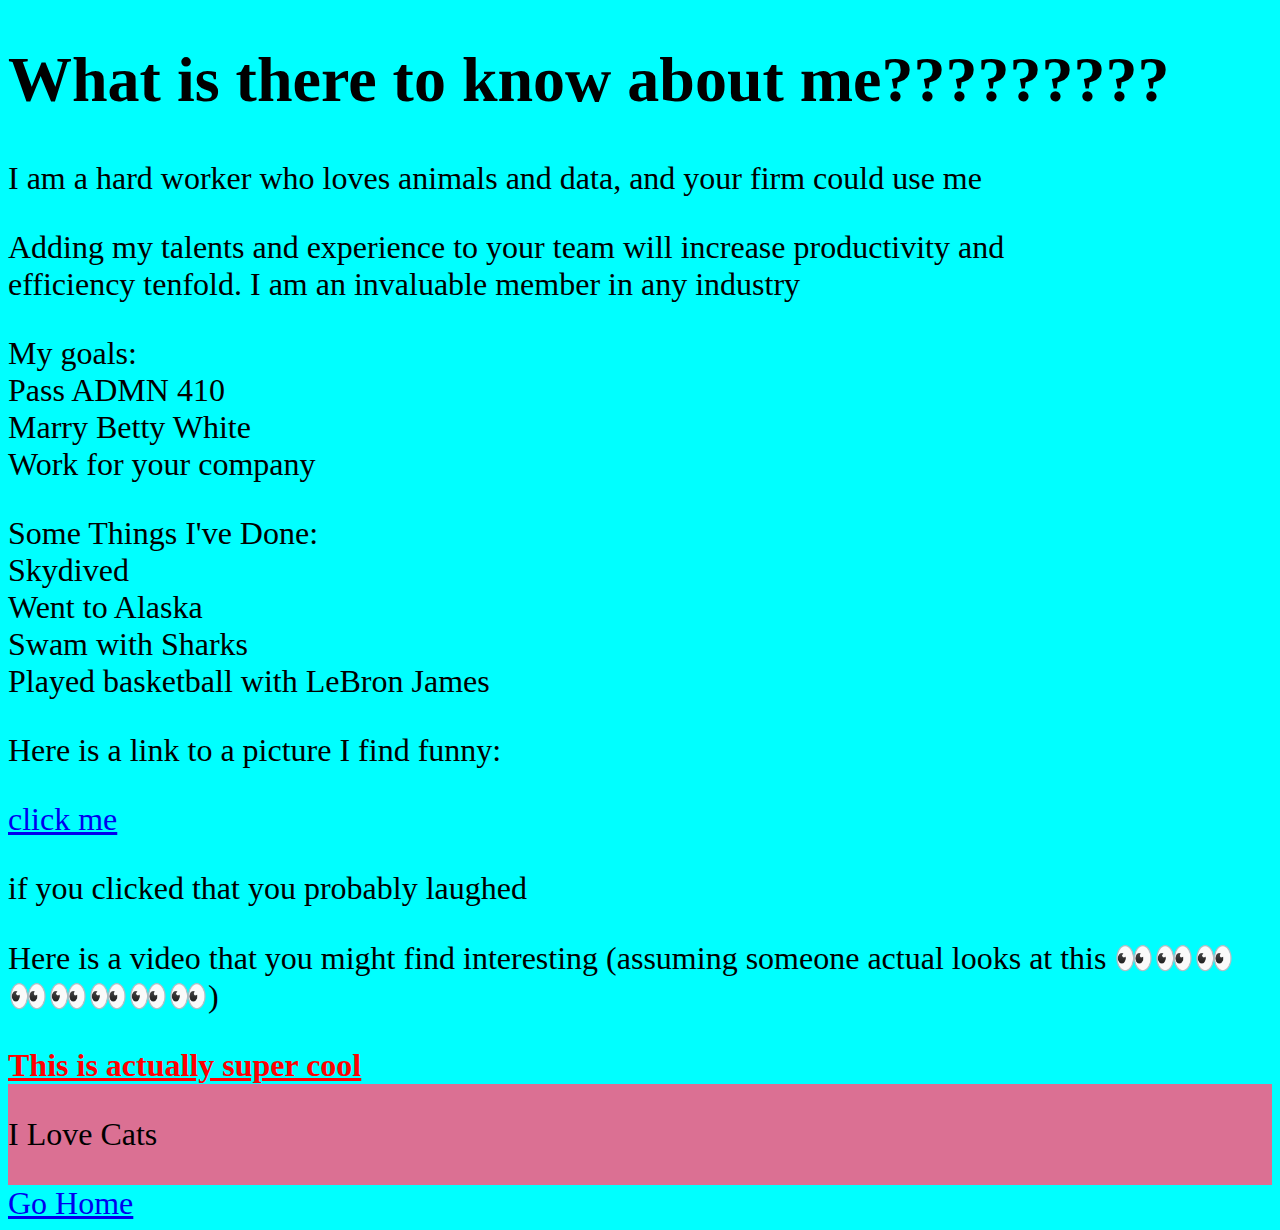
<file: aboutme.html>
<!doctype html>

<html id='aboutme'>
<div>
    <head>
        <link rel="stylesheet" href="style.css">
    </head>
    <body>
        <div>
            <h1 id='meMeme'>What is there to know about me?????????</h1>
            <p>I am a hard worker who loves animals and data, and your firm could use me</p>
            <p>Adding my talents and experience to your team will increase productivity and <br> efficiency tenfold. I am an invaluable member in any industry</p>
            <p>My goals: <br> Pass ADMN 410 <br> Marry Betty White <br> Work for your company</p>
            <p>Some Things I've Done: <br> Skydived <br> Went to Alaska <br> Swam with Sharks <br> Played basketball with LeBron James</p>
        </div>
        <div>
            <p>Here is a link to a picture I find funny:</p>
            <a href='https://external-content.duckduckgo.com/iu/?u=https%3A%2F%2Fwww.laughtard.com%2Fwp-content%2Fuploads%2F2019%2F02%2F50-Funny-Animal-Pictures-That-You-Need-In-Your-Life-37.jpg&f=1&nofb=1'>click me</a>
            <p id='haha'>if you clicked that you probably laughed</p>
        </div>

        <div>
            <p>Here is a video that you might find interesting (assuming someone actual looks at this 👀👀👀👀👀👀👀👀)</p>
            <a id='supercool' href='https://www.youtube.com/watch?v=Lu56xVlZ40M'>This is actually super cool</a>
        </div>
    </body>
    <footer>
        <p> I Love Cats </p>
        
     </footer>
        <div>
            <a href='index.html'> Go Home</a>
        </div>

</div>
</html>
</file>
<file: style.css>
#resume {
    background-color: pink;
}
#mainpage{
    background-color: brown;
    color: cornsilk
}
#school {
    color: red;
    font-family: -apple-system, BlinkMacSystemFont, 'Segoe UI', Roboto, Oxygen, Ubuntu, Cantarell, 'Open Sans', 'Helvetica Neue', sans-serif;
}
table, th, td {
    border: 1px solid black;
  }

#supercool {
      color: red;
      font-weight: bold;
      font-size: xx-large;
      animation: 5s infinite;

}

  #aboutme{
      background-color: cyan;
      font-family: cursive;
      font-size: xx-large;
  }

  blockquote{
      color:black;
      font-family: unset;
      font-style: italic;
      border: 5px solid gold;
      background-color: hotpink;
  }
  h5{
      border: 1px dotted dodgerblue;
  }
#me{
      color: green
  }
#res{
    color: cornflowerblue
}
#achi {
    color: navajowhite
}
#myachi{
    background-color: palegreen;
}
footer{
    display:flex ;
    align-items: stretch;
    height: 50;
    background-color:palevioletred;
}
</file>
